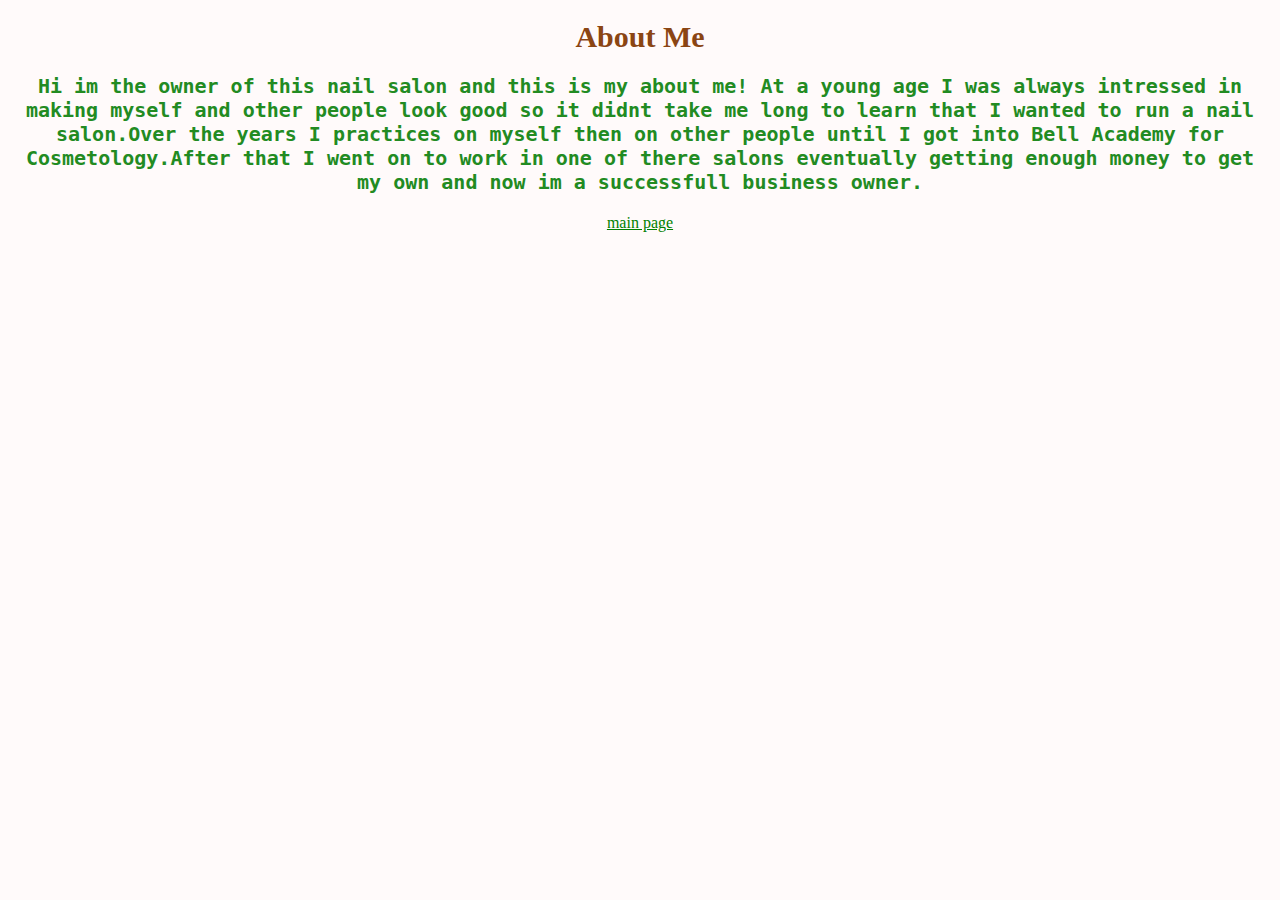
<file: aboutme.html>
<!DOCTYPE html>
<html>
  <head>
    <link rel="stylesheet" href="style.css">

    <h1> About Me </h1>
  </head>

  <body>
    <h3> Hi im the owner of this nail salon and this is my about me! At a young age I was always intressed in making myself and other people look good so it didnt take me 
    long to learn that I wanted to run a nail salon.Over the years I practices on myself then on other people until I got into Bell Academy for Cosmetology.After that I went on to work in one of there salons eventually getting enough money to get my own and now im a successfull business owner. </h3> 
    <a href="index.html">main page</a>


  </body>
</html>
</file>
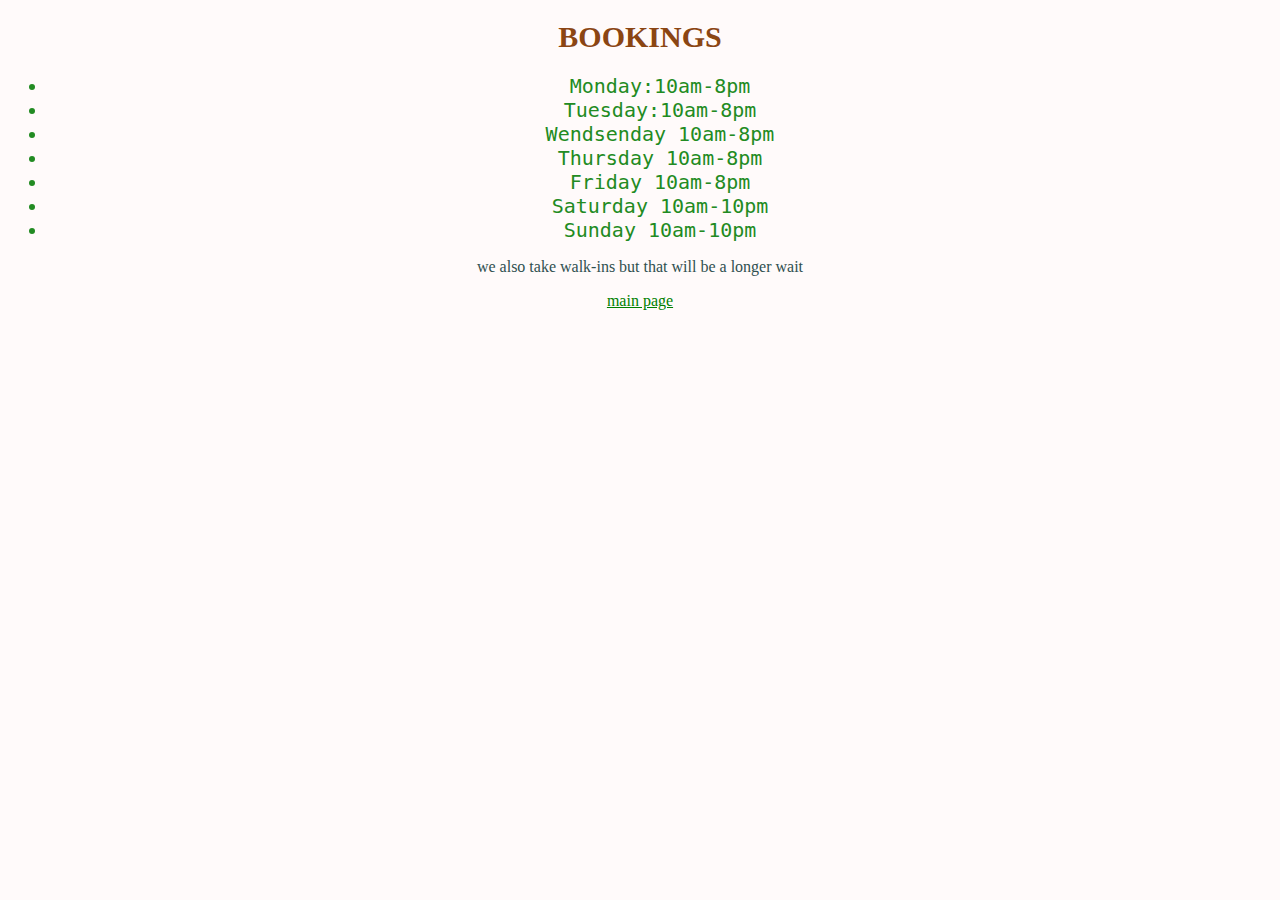
<file: bookings.html>
<!DOCTYPE html>
<html>
  <head>
    <h1>BOOKINGS</h1>
    <link rel="stylesheet" href="style.css">
  </head>
  <body>
    <ul>
      <li>Monday:10am-8pm</li>
      <li> Tuesday:10am-8pm </li>
      <li> Wendsenday 10am-8pm</li>
      <li> Thursday 10am-8pm </li>
      <li> Friday 10am-8pm</li>
      <li> Saturday 10am-10pm</li>
      <li> Sunday 10am-10pm</li>
    </ul>   
  
    <p> we also take walk-ins but that will be a longer wait </p>
  
    <a href="index.html">main page</a>

  </body>
</html>
</file>
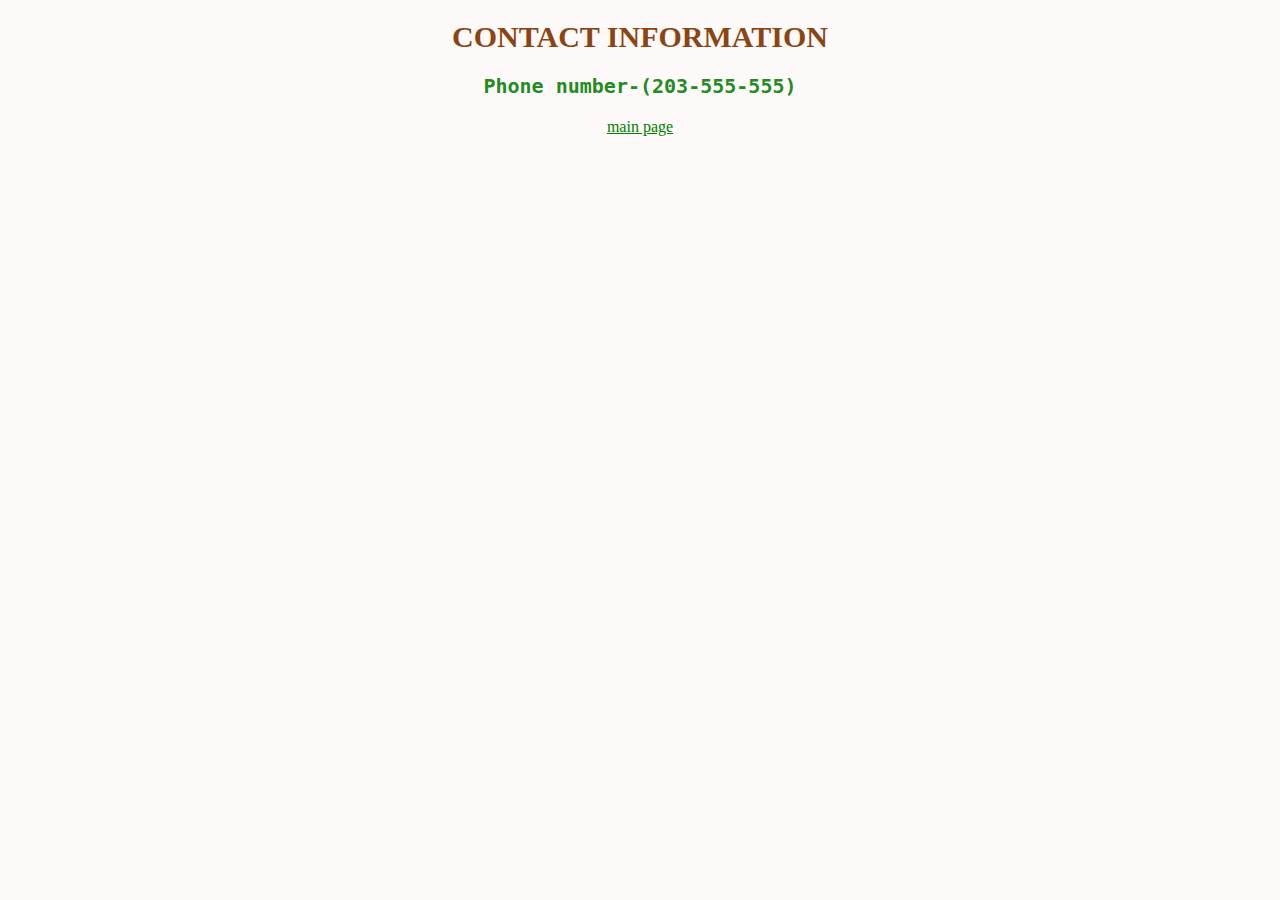
<file: contact.htm>
<!DOCTYPE html>
<html>
  <head>
  <h1>CONTACT INFORMATION</h1>
    <link rel="stylesheet" href="style.css">
  </head>
  <body>
    <h3>Phone number-(203-555-555)</h3>
    <a href="index.html">main page</a>

  </body>
</html>
</file>
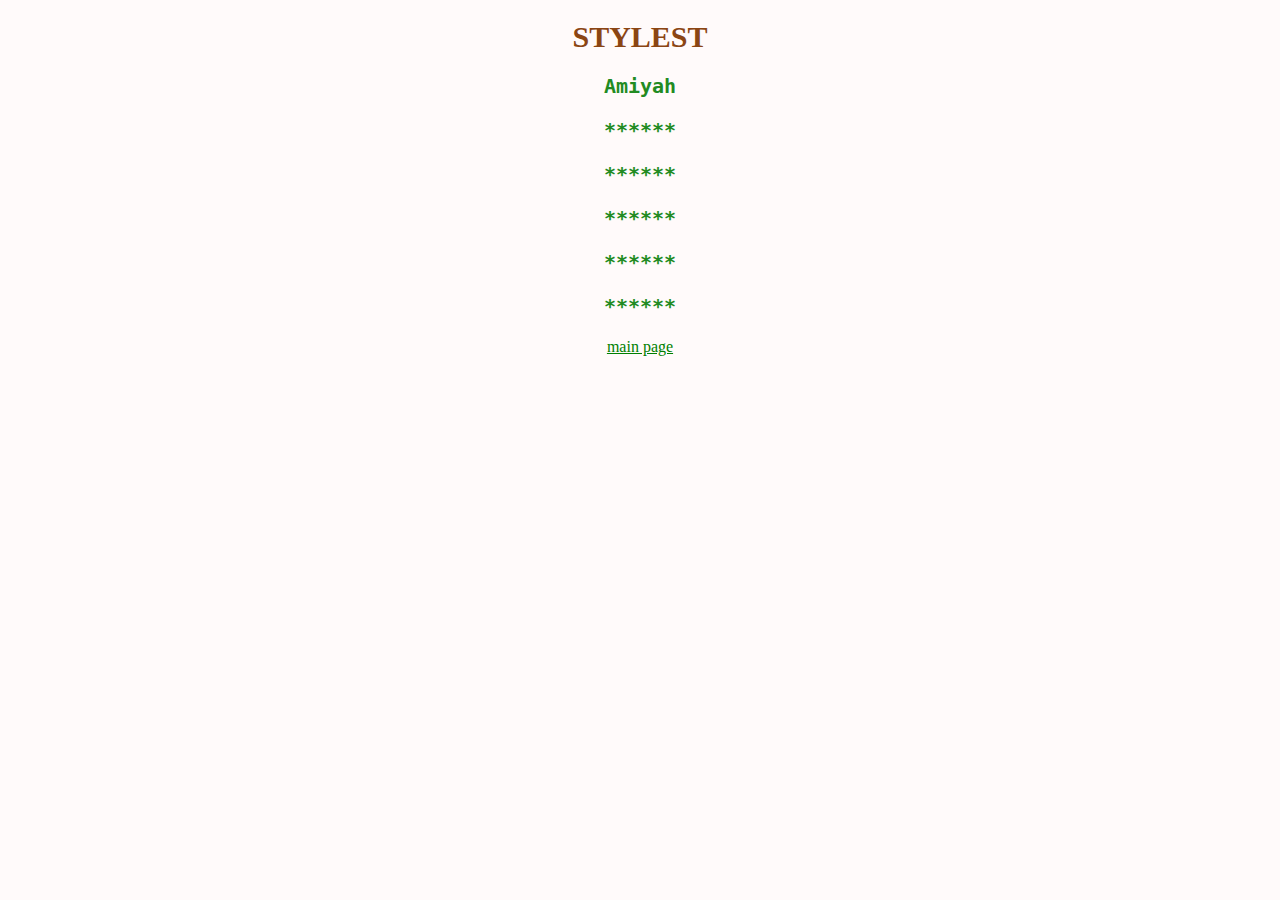
<file: stylest.html>
<!DOCTYPE html>
<html>
  <head>
    <link rel="stylesheet" href="style.css">
    <h1> STYLEST</h1>
  </head>
  <body>
    <h3> Amiyah</h3>
    <h3> ****** </h3> 
    <h3> ****** </h3> 
    <h3> ****** </h3> 
    <h3> ****** </h3> 
    <h3> ****** </h3> 

    <a href="index.html">main page</a>

  </body>
</html>
</file>
<file: style.css>
a {
  color:green;
    text-decoration:underline;
  }
}
h1 {
  color: saddlebrown
  font-weight: bold;
}<!--
body{
  text-align: center;
  color:darkslategray; 
  background-color:snow
}
h1{
  font-size:30px;
  color: saddlebrown;
  font-family:serif;
}
h3{
  font-size:20px;
  color: forestgreen;
  font-family: monospace;
}
}
p{ font-size:20px;
  color: forestgreen;
  font-family: monospace;
}
li{
  font-family: monospace;
  color: forestgreen;
  font-size:20px;
}
img{

  border-color:darkslategray;
  float:right;
  align-items: flex-end
  width: 300px;
  margin: 10px;
  border-width: 9px;
  border-style: solid;
  border-radius: 50px;
  height: 250px;
  border-style: solid;
  border-color: blanchedalmond;
}
.image-gallery{
  display:flex;
  flex-direction: row-reverse;
  flex-wrap: wrap;
  justify-content: space-evenly;
  
  
}
.nail{
  align-items: flex-start;
  flex-wrap:nowrap; 
  justify-content: space-between;
  align-self: flex-end;
  margin: 5px;
  width: 45%;
}

.earth{ 
  align-items: flex-start;
  flex-wrap:nowrap; 
  justify-content: space-between;
  align-self: flex-end;
  margin: 5px;
  width: 45%;
}
.blue{ 
  align-items: flex-start;
  flex-wrap:nowrap; 
  justify-content: space-between;
  align-self: flex-end;
  margin: 5px;
  width: 45%;

}
.green{
  align-items: flex-start;
  flex-wrap:nowrap; 
  justify-content:space-around;
  align-self: flex-end;
  margin: 5px;
  width: 45%;
}
</file>
